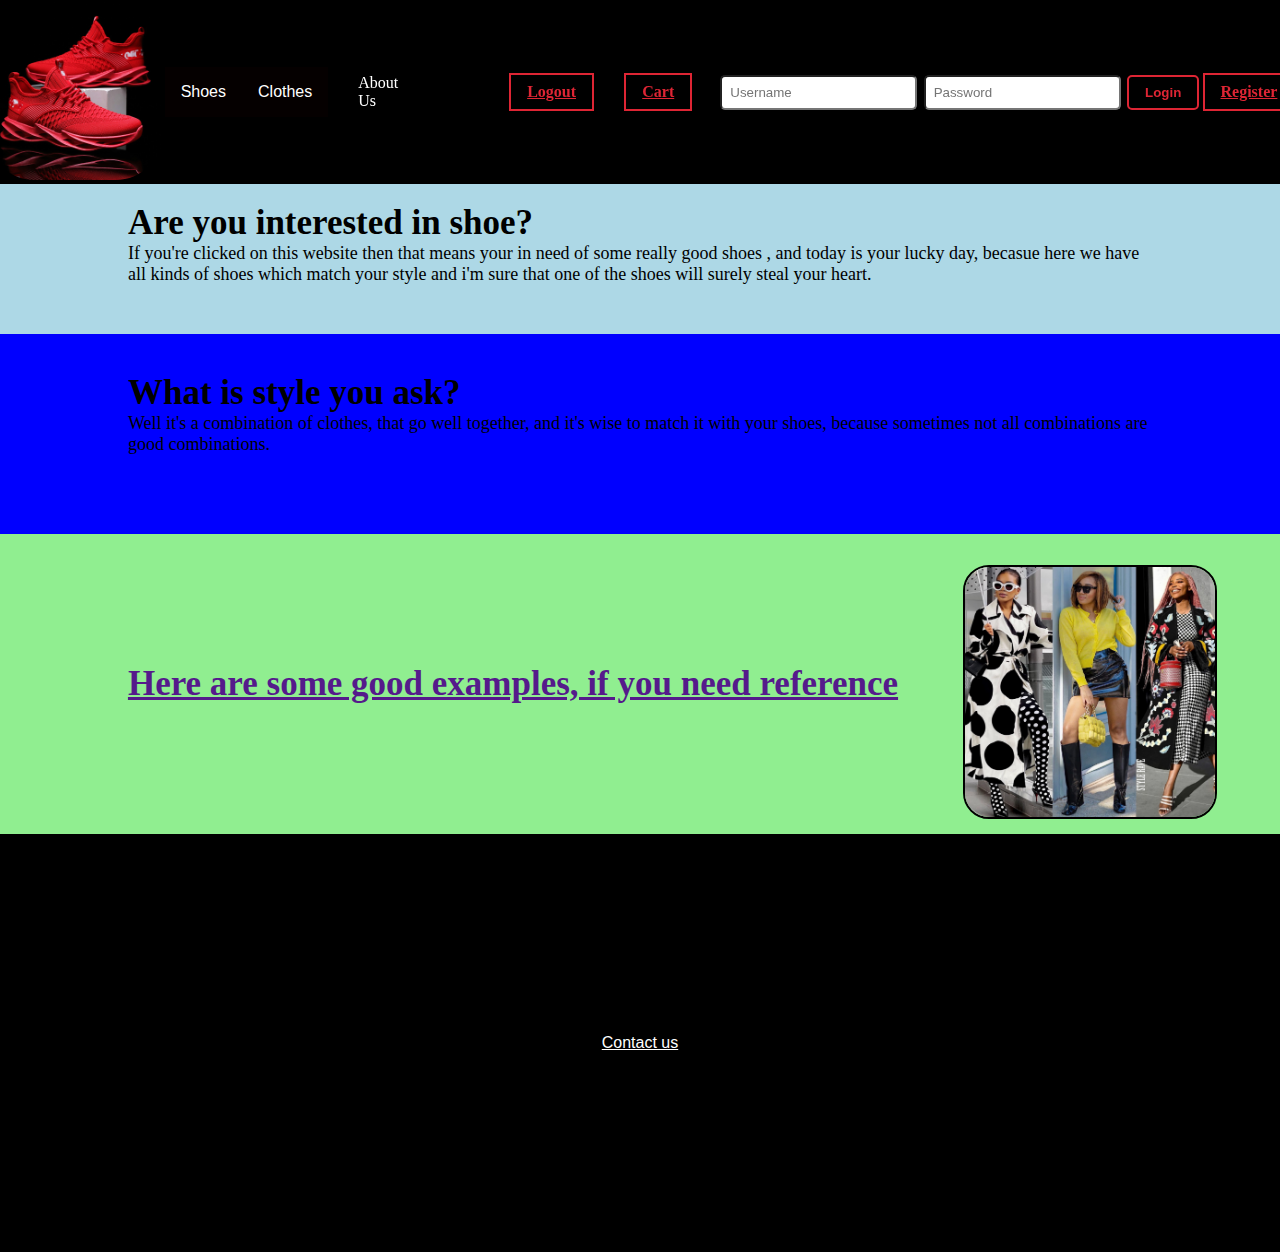
<file: index.html>
<!DOCTYPE html>
<html lang="en">
<head>
    <title>Simple web Development Template</title>
    <link rel="stylesheet" type="text/css" href="css/base.css">
    <script src="https://ajax.googleapis.com/ajax/libs/jquery/3.2.1/jquery.min.js"></script>
</head>
<body>
<div id="nav"></div>
<script src="main.js"></script>

<section class="firstsection">
    <div class="box-main">
        <div class="firstHalf">
            <h1 class="text-big" id="web">
                Are you interested in shoe?
            </h1>

            <p class="text-small">
               If you're clicked on this website then that means your in need of some really good shoes
                , and today is your lucky day, becasue here we have all kinds of shoes which match your style
                and i'm sure that one of the shoes will surely steal your heart.
            </p>


        </div>
    </div>
</section>

<section class="secondsection">
    <div class="box-main">
        <div class="secondHalf">
            <h1 class="text-big" id="program">
                What is style you ask?
            </h1>
            <p class="text-small">
            Well it's a combination of clothes, that go well together, and it's wise to match it with your
                shoes, because sometimes not all combinations are good combinations.
            </p>


        </div>
    </div>
</section>

<section class="section">
    <div class="paras">
        <h1 class="sectionTag text-big"><a href="">Here are some good examples, if you need reference</a> </h1>

    </div>

    <div class="thumbnail">
        <img src="Style.jpeg" alt="Inspiration">
    </div>
</section>

<footer class="background">
    <p class="text-footer">
        <a href="./Contactus.html">Contact us</a>
    </p>


</footer>
</body>

</html>
</file>
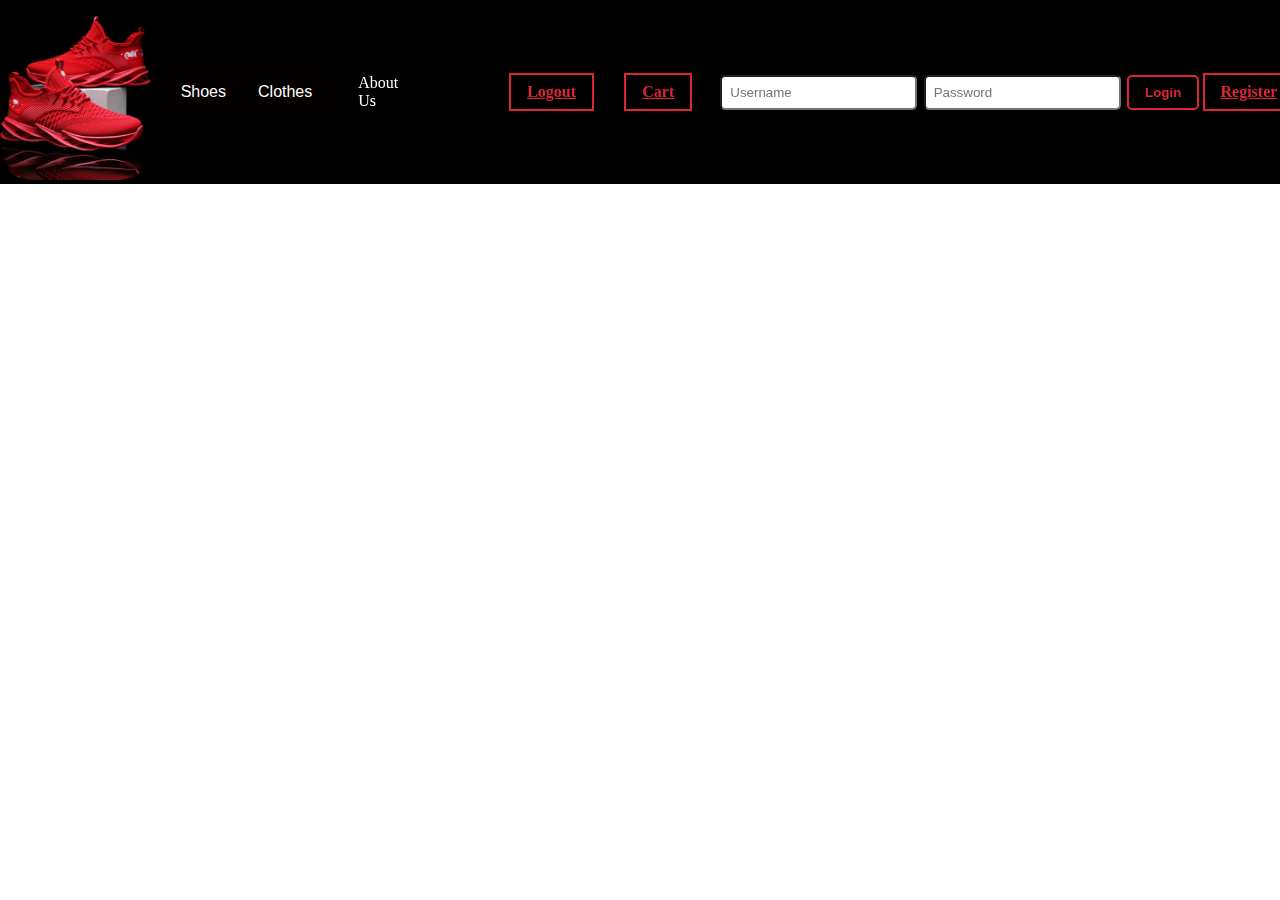
<file: Aboutus.html>
<!DOCTYPE html>
<html lang="en">
<head>
  <meta charset="UTF-8">
  <title>Title</title>
  <title>Simple web Development Template</title>
  <link rel="stylesheet" type="text/css" href="css/base.css">
  <script src="https://ajax.googleapis.com/ajax/libs/jquery/3.2.1/jquery.min.js"></script>
</head>
<body>
<div id="nav"></div>
<script src="main.js"></script>

<!--<div class="header">-->
<!--  <div id="login-form"></div>-->
<!--</div>-->

</body>
</html>
</file>
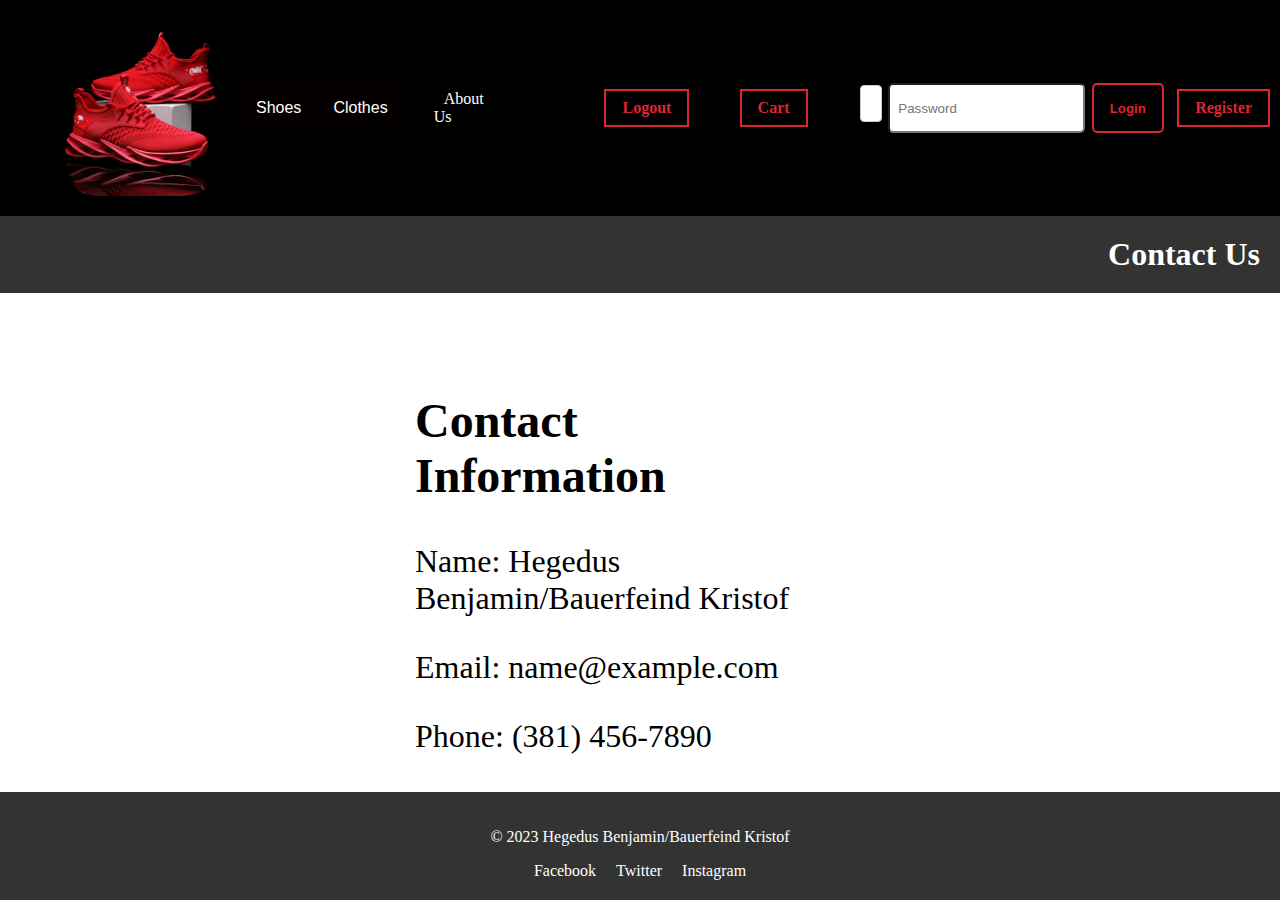
<file: Contactus.html>
<!DOCTYPE html>
<html>
<head>
    <title>Contact Us</title>
    <script src="https://ajax.googleapis.com/ajax/libs/jquery/3.2.1/jquery.min.js"></script>
    <link rel="stylesheet" type="text/css" href="css/contact.css">
</head>
<body>
<div id="nav"></div>
<script src="main.js"></script>

<!--    <div id="login-form"></div>-->

<header>
    <h1>Contact Us</h1>
</header>
<main>
    <div class="contact-info">
        <h2>Contact Information</h2>
        <p>Name: Hegedus Benjamin/Bauerfeind Kristof</p>
        <p>Email: name@example.com</p>
        <p>Phone: (381) 456-7890</p>

    </div>
</main>
<footer>
    <p>&copy; 2023 Hegedus Benjamin/Bauerfeind Kristof</p>
    <nav>
        <a href="#">Facebook</a>
        <a href="#">Twitter</a>
        <a href="#">Instagram</a>
    </nav>
</footer>
</body>
</html>
</file>
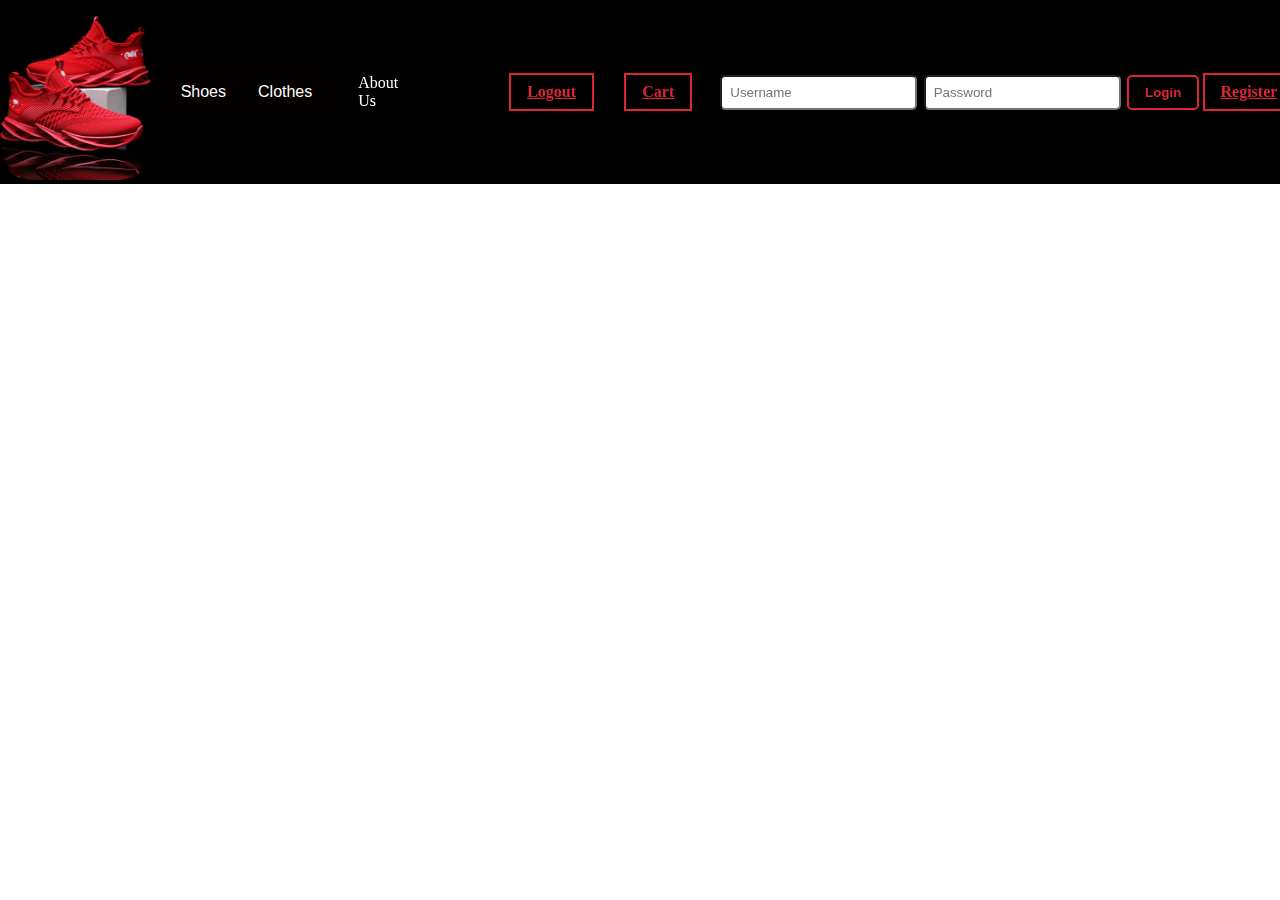
<file: Proba.html>
<!DOCTYPE html>
<html lang="en">
<head>
    <meta charset="UTF-8">
    <title>About US</title>
    <link rel="stylesheet" type="text/css" href="css/base.css">
    <script src="https://ajax.googleapis.com/ajax/libs/jquery/3.2.1/jquery.min.js"></script>
</head>
<body>
<div id="nav"></div>
<script src="main.js"></script>
</body>
</html>
</file>
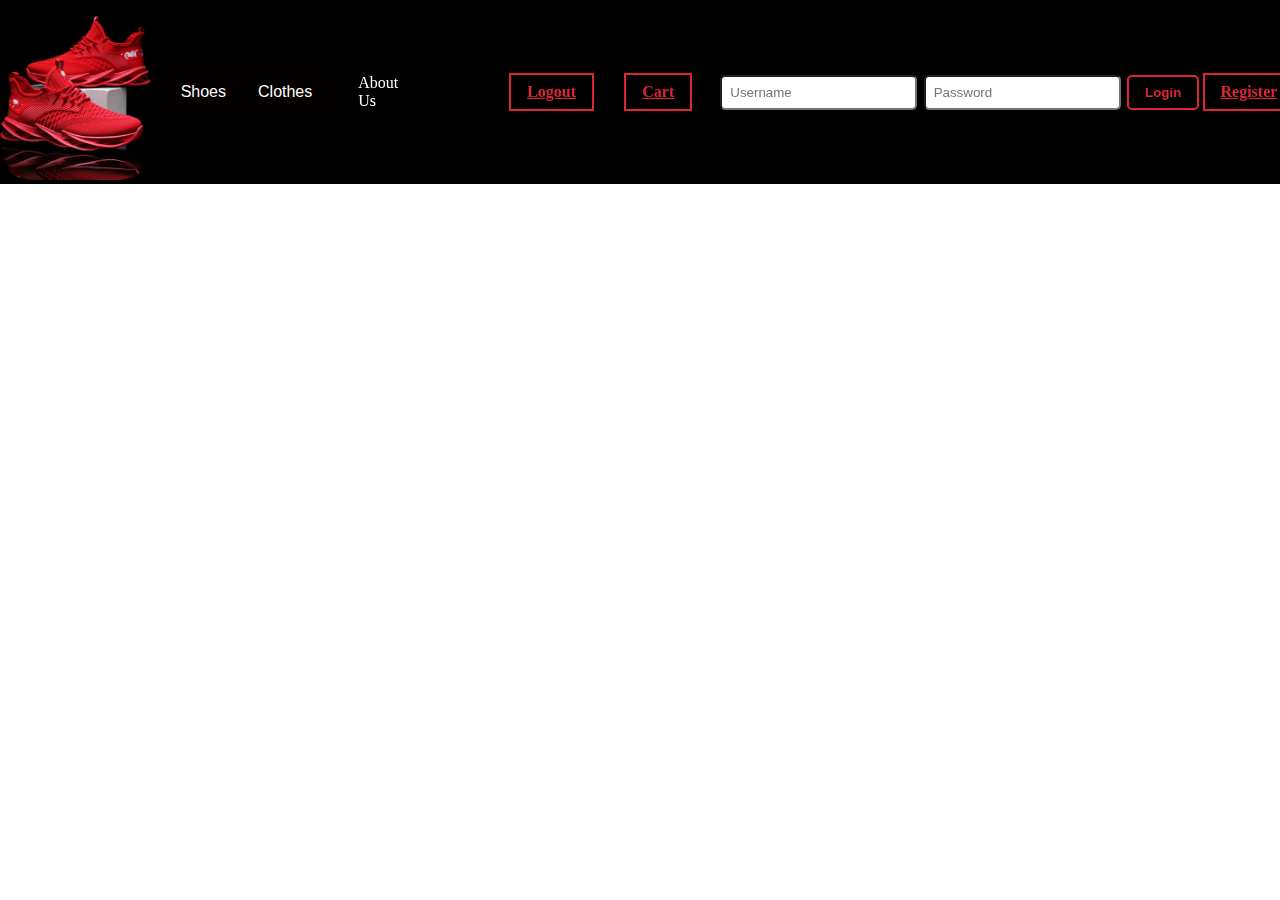
<file: proba3.html>
<!DOCTYPE html>
<html lang="en">
<head>
    <meta charset="UTF-8">
    <title>Title</title>
    <title>Simple web Development Template</title>
    <link rel="stylesheet" type="text/css" href="css/base.css">
    <script src="https://ajax.googleapis.com/ajax/libs/jquery/3.2.1/jquery.min.js"></script>
    <style>
        .header {
            display: flex;
            justify-content: flex-end;
            padding: 20px;
        }

        #login-form {
            margin-right: 20px;
        }
    </style>
</head>
<body>
<div id="nav"></div>
<script src="main.js"></script>
<div class="header">
    <div id="login-form"></div>
</div>
</body>
</html>
</file>
<file: css/base.css>
* {
    margin: 0;
    padding: 0;
}

/*#search {*/
/*    padding: 5px;*/
/*    font-size: 17px;*/
/*    border: 2px solid grey;*/
/*    border-radius: 9px;*/
/*}*/

.firstsection {
    background-color: lightblue;
    height: 150px;
}

.secondsection {
    background-color: blue;
    height: 200px;
}

.box-main {
    display: flex;
    justify-content: center;
    align-items: center;
    color: black;
    max-width: 80%;
    margin: auto;
    height: 80%;
}

.firsthalf {
    width: 100%;
    display: flex;
    flex-direction: column;
    justify-content: center;
}

.secondhalf {
    width: 30%;
}

.secondhalf img {
    width: 70%;
    border: 4px solid white;
    border-radius: 150px;
    display: block;
    margin: auto;
}

.text-big {
    font-family: 'Piazzolla', serif;
    font-weight: bold;
    font-size: 35px;
}

.text-small {
    font-size: 18px;
}

/*.btn {*/
/*    padding: 8px 20px;*/
/*    margin: 7px 0;*/
/*    border: 2px solid white;*/
/*    border-radius: 8px;*/
/*    background: none;*/
/*    color: white;*/
/*    cursor: pointer;*/
/*}*/

/*.btn-sm {*/
/*    padding: 6px 10px;*/
/*    vertical-align: middle;*/
/*}*/

.section {
    height: 300px;
    display: flex;
    align-items: center;
    justify-content: center;
    max-width: 90%;
    margin: auto;


}

.section {
    max-width: 100%;
    background: lightgreen;
}


.section-Left {
    flex-direction: row-reverse;
}

.paras {
    padding: 0px 65px;
}

.paras a:hover {
    color: grey;

}

.thumbnail img {
    width: 250px;
    border: 2px solid black;
    border-radius: 26px;
    margin-top: 19px;
}

.center {
    text-align: center;
}

.text-footer {
    text-align: center;
    padding: 200px 0;
    font-family: 'Ubuntu', sans-serif;
    display: flex;
    justify-content: center;
    color: white;
}

.text-footer a {
    color: white;
}
</file>
<file: css/contact.css>
html {
    height: 100%;
    box-sizing: border-box;
}

*, *:before, *:after {
    box-sizing: inherit;
}

body {
    position: relative;
    margin: 0;
    padding: 0;
    min-height: 100%;
}

header {
    display: flex;
    justify-content: flex-end;
    padding: 20px;
    background-color: #333;
    color: #fff;
    text-align: center;
}

h1 {
    margin: 0;
}

main {
    display: flex;
    flex-wrap: wrap;
    justify-content: center;
    margin: 100px;
    font-size: xx-large;
}

.contact-info {
    width: 400px;
    margin-right: 50px;
}

form {
    width: 400px;
}

h2 {
    margin-top: 0;
}

label {
    display: block;
    margin-top: 10px;
}

input[type="text"],
input[type="email"],
input[type="tel"],
textarea {
    width: 500%;
    padding: 10px;
    margin-top: 5px;
    margin-bottom: 15px;
    border: 1px solid #ccc;
    border-radius: 4px;
    box-sizing: border-box;
}

button[type="submit"] {
    background-color: #333;
    color: #fff;
    border: none;
    padding: 10px 20px;
    border-radius: 4px;
    cursor: pointer;
}

button[type="submit"]:hover {
    background-color: #555;
}

footer {
    background-color: #333;
    color: #fff;
    padding: 20px;
    text-align: center;
    position: absolute;
    bottom: 0;
    width: 100%;
}

nav {
    display: flex;
    justify-content: center;
}

nav a {
    color: #fff;
    text-decoration: none;
    margin: 0 10px;
}
</file>
